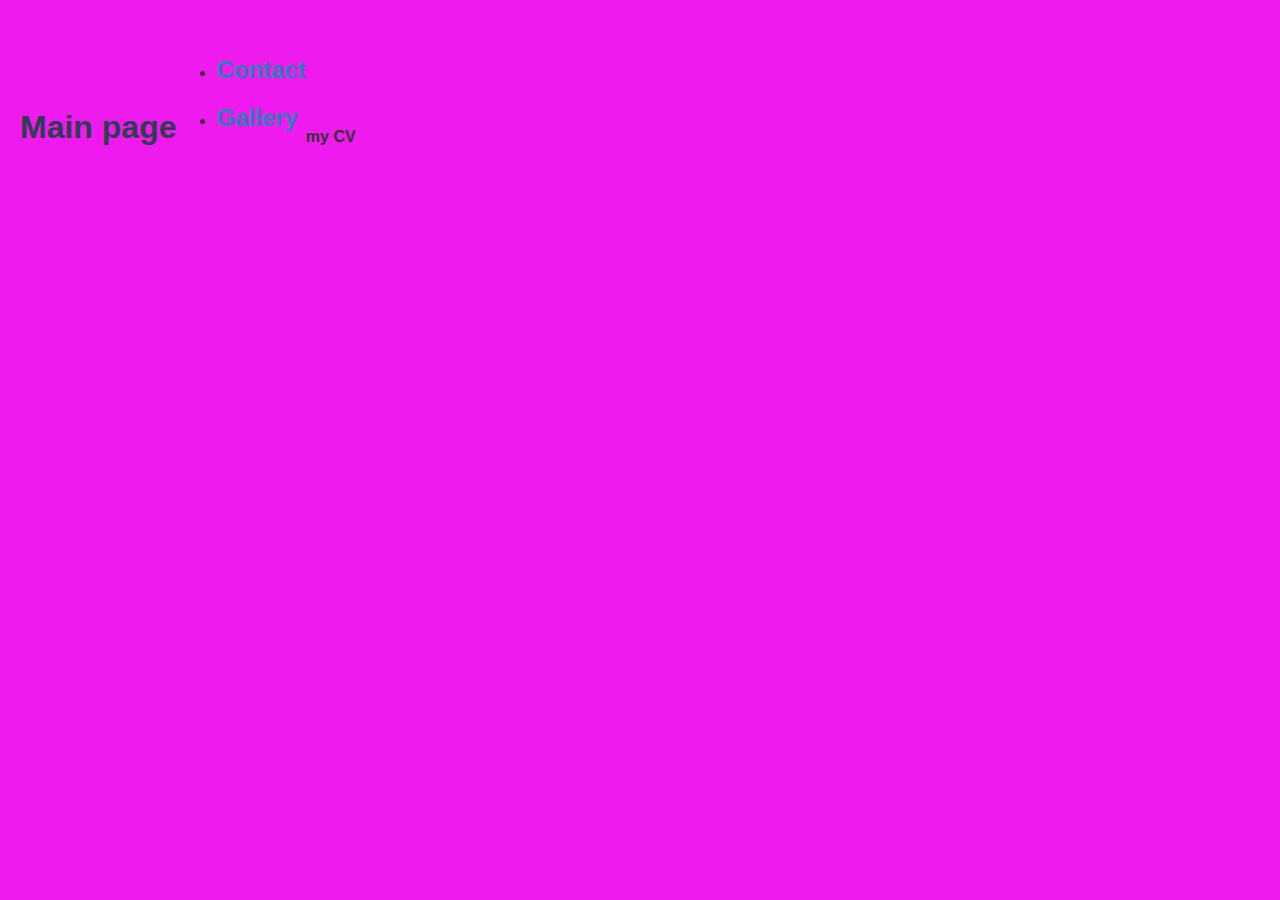
<file: pages/pages/index.html>
<!DOCTYPE html>
<html lang="ua"> 
    <head>
        <meta charset="UTF-8">
        <title>Main page</title>
        <link rel="stylesheet" href="style.css">
    </head>
    <body>
        <h1 id="main-title">Main page</h1>  
        <ul class="navigation">
            <li class="nav-item">
                <h2 class="nav-link"><a href="pages/contact.html">Contact</a></h2>
            </li>
            <li class="nav-item">
                <h2 class="nav-link"><a href="pages/gallery.html">Gallery</a></h2>
            </li>
        </ul>
        <h4 class="cv-title">my CV</h4>    
    </body>
</html>
</file>
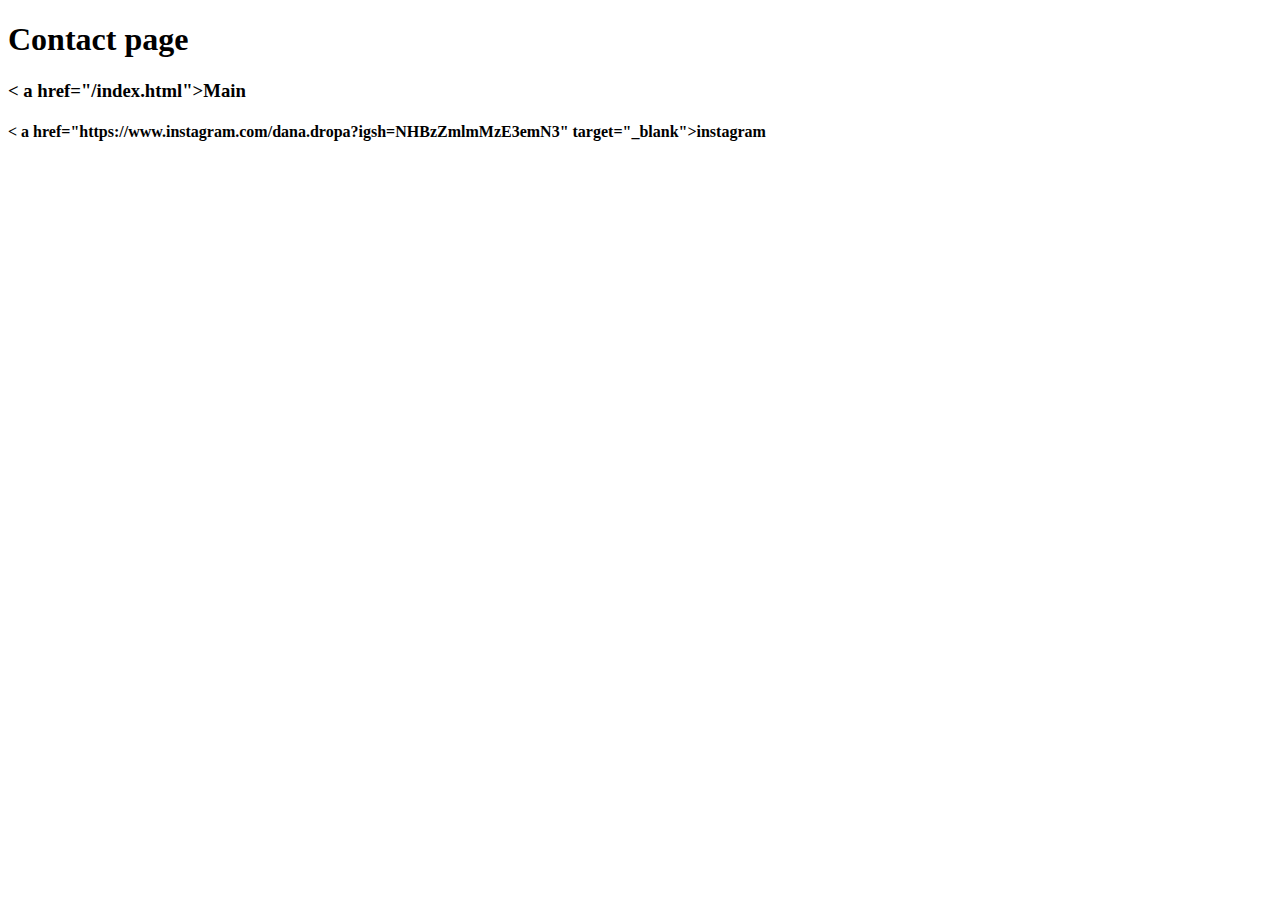
<file: pages/pages/pages/contact.html>
<!DOCTYPE html>
<html lang="ua">
<head>
    <meta charset="UTF-8">
    <title>Contact</title>
</head>
<body>
    <h1>Contact page</h1>
    <h3>
        < a href="/index.html">Main</a>
    </h3>
    <h4>
        < a href="https://www.instagram.com/dana.dropa?igsh=NHBzZmlmMzE3emN3" target="_blank">instagram</a>
    </h4>
</body>
</html>
</file>
<file: pages/pages/style.css>
body {
    font-family: Arial, sans-serif;
    background-color: #ee1aee;
    color: #333;
    margin: 0;
    padding: 20px;
    display: flex;
    align-items: flex-end;
}

h1 {
    color: #2c3e50;
}

h2 {
    color: #34495e;
}

a {
    color: #2980b9;
    text-decoration: none;
}

a:hover {
    text-decoration: underline;
}
</file>
